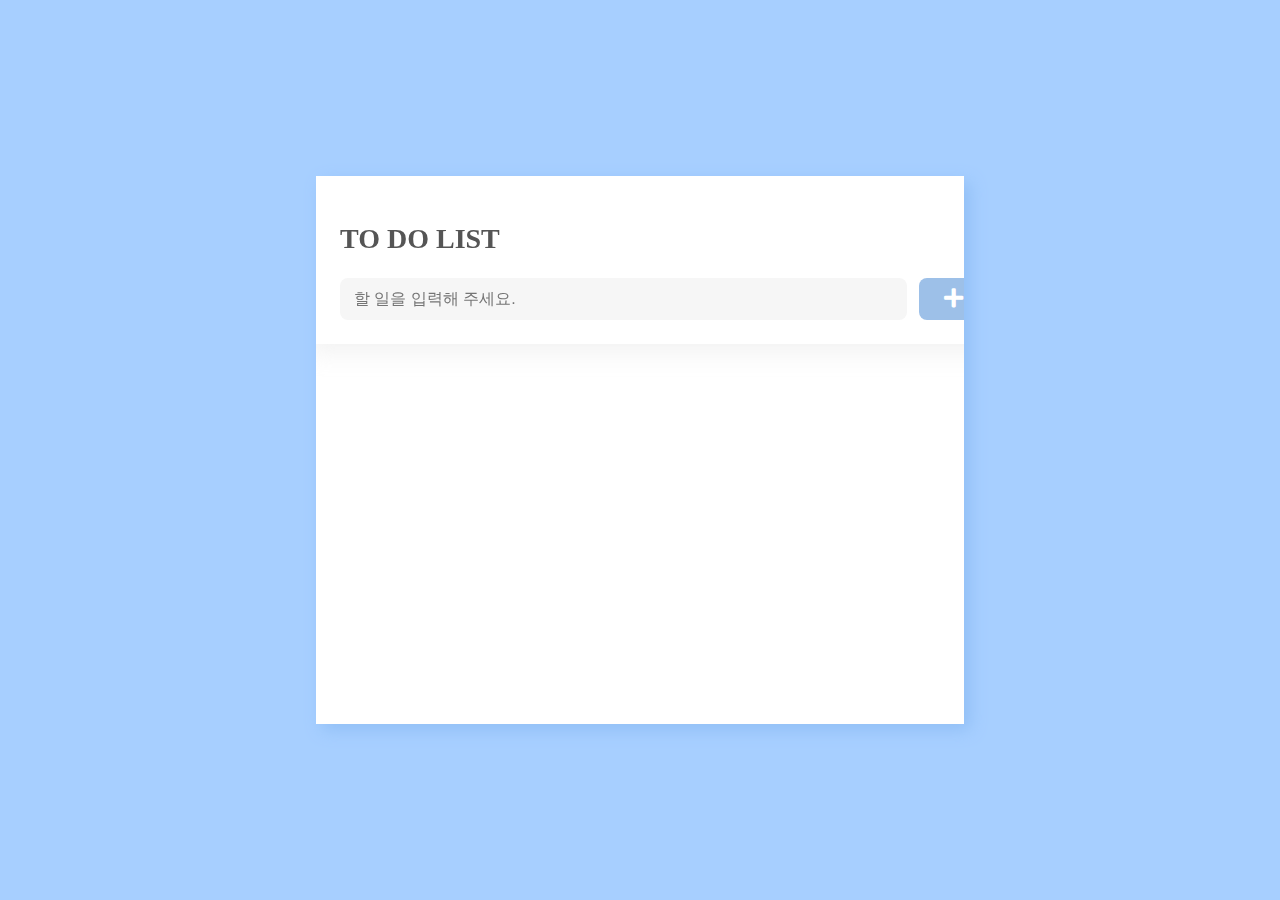
<file: baseball/index.html>
<!DOCTYPE html>
<html lang="ko">
  <head>
    <meta charset="UTF-8" />
    <meta
      name="viewport"
      content="width=device-width, initial-scale=1.0, user-scalable=no, viewport-fit=cover"
    />
    <title>To do list</title>
    <!-- <link rel="stylesheet" href="../../utils/reset.css" /> -->
    <link
      rel="stylesheet"
      href="https://cdnjs.cloudflare.com/ajax/libs/font-awesome/5.8.2/css/all.min.css"
    />
    <link rel="stylesheet" href="style.css" />
  </head>

  <body>
    <div class="wrap">
      <div class="header">
        <h2>TO DO LIST</h2>
        <form class="todo_form">
          <input
            type="text"
            class="todo_input"
            placeholder="할 일을 입력해 주세요."
            autofocus="true"
          />
          <button type="submit" class="todo_submit_button">
            <i class="fas fa-plus"></i>
          </button>
        </form>
      </div>
      <div class="todos"></div>
    </div>
    <script src="script.js"></script>
  </body>
</html>
</file>
<file: baseball/style.css>
body {
  background-color: #a7cfff;
  color: #555555;
}

button,
input {
  outline: 0;
  border: none;
}

button {
  cursor: pointer;
}

button > i {
  pointer-events: none;
}

.wrap {
  position: fixed;
  top: 50%;
  left: 50%;
  transform: translate(-50%, -50%);
  background-color: #fff;
  width: 600px;
  height: 500px;
  padding: 24px;
  overflow: hidden;
  display: flex;
  flex-direction: column;
  box-shadow: 6px 6px 16px #91bff6;
}

h2 {
  font-size: 28px;
  font-weight: 900;
}

.header {
  width: 100%;
  position: absolute;
  top: 0;
  left: 0;
  padding: 24px;
  box-shadow: 0 4px 21px 6px #ececec9e;
}

.todo_form {
  display: flex;
  justify-content: space-between;
  margin-top: 12px;
}

.todo_input {
  width: 100%;
  font-size: 16px;
  padding: 12px 14px;
  background-color: #f6f6f6;
  border-radius: 8px;
}

.todo_submit_button {
  background-color: #9dc0e8;
  color: #fff;
  width: 80px;
  margin-left: 12px;
  font-size: 22px;
  border-radius: 8px;
}

.todos {
  margin-top: 106px;
  overflow: auto;
}

.item {
  display: flex;
  justify-content: space-between;
  align-items: center;
  padding: 10px 0;
  border-bottom: 1px solid #f2f2f2;
}

.content {
  width: 100%;
  display: flex;
  justify-content: flex-start;
  align-items: center;
}

.content > input[type='checkbox'] {
  transform: scale(1.5);
  margin-left: 10px;
}

.content > label {
  font-size: 16px;
  margin-left: 20px;
  padding-top: 4px;
  width: 100%;
}

.content > input[type='text'] {
  font-size: 16px;
  margin-left: 20px;
  padding-top: 4px;
  padding-left: 0;
  width: 100%;
}

.item_buttons {
  width: 118px;
}

.item_buttons > button {
  width: 42px;
  height: 42px;
  color: #555555;
  font-size: 14px;
  border-radius: 8px;
}

.item_buttons > button:first-child {
  background-color: #bad4f5;
  margin-right: 8px;
}

.todo_checkbox {
  appearance: auto !important;
}

.item input[type='text'] {
  display: none;
}

.edit_buttons {
  display: none;
}
</file>
